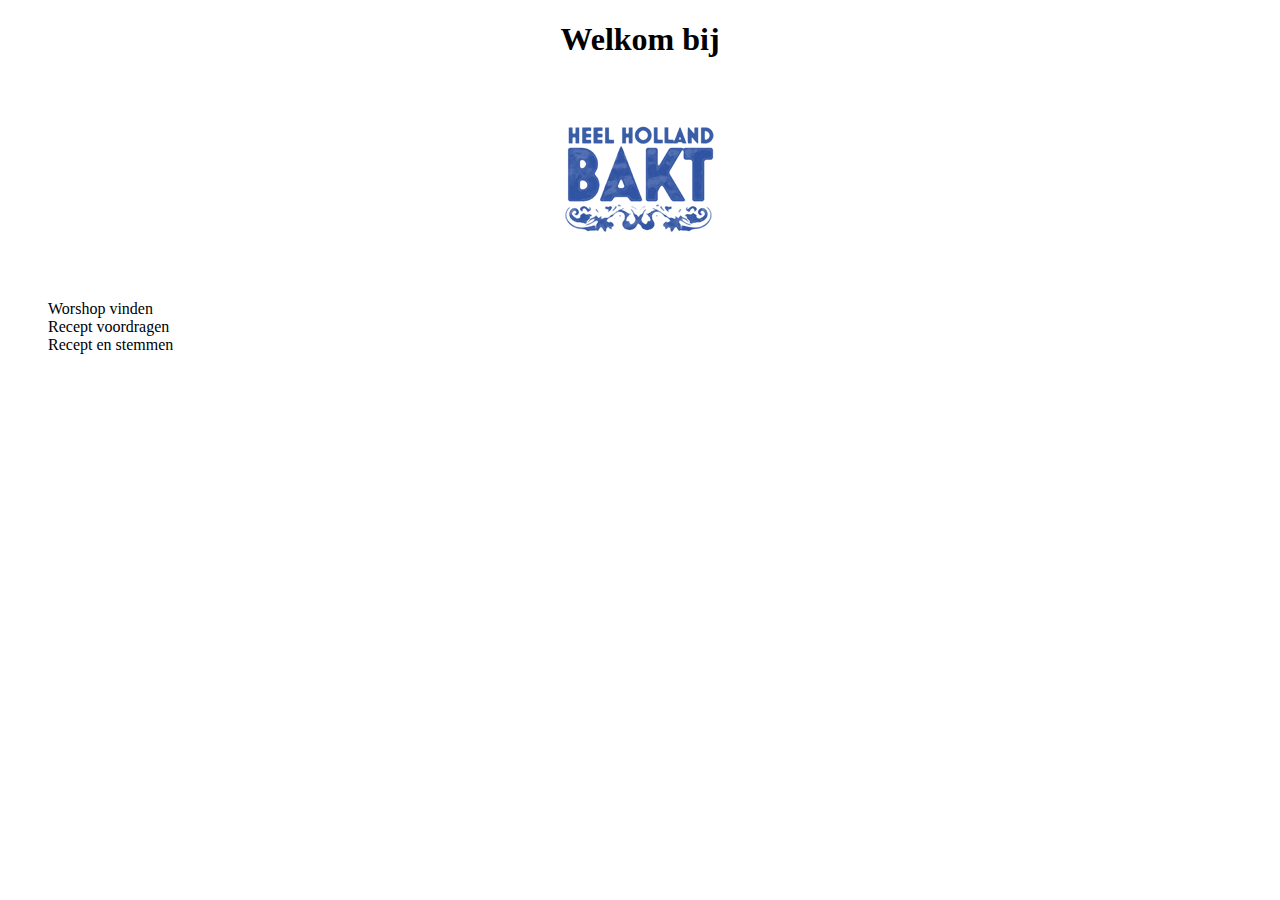
<file: HTML_538/index.html>
<!DOCTYPE html>
<html lang="en">
<head>
    <meta charset="UTF-8">
    <title>HHB</title>
    <link rel="stylesheet" href="stylesheet/stylesheet.css">
</head>
<body>
  <header>
      <h1>Welkom bij</h1> 
      <img src="images/hhb-logo-social.png" alt="logo">
  </header>
  
   <nav>
       <ul>
           <li>Worshop vinden</li>
           <li>Recept voordragen</li>
           <li>Recept en stemmen</li>
       </ul>
   </nav>
   
   

   
</body>
</html>
</file>
<file: HTML_538/stylesheet/stylesheet.css>
header{
    text-align: center;
}

h1{
    margin: ;
}

nav ul{
    display: inline-block;
    list-style-type: none;
}
</file>
